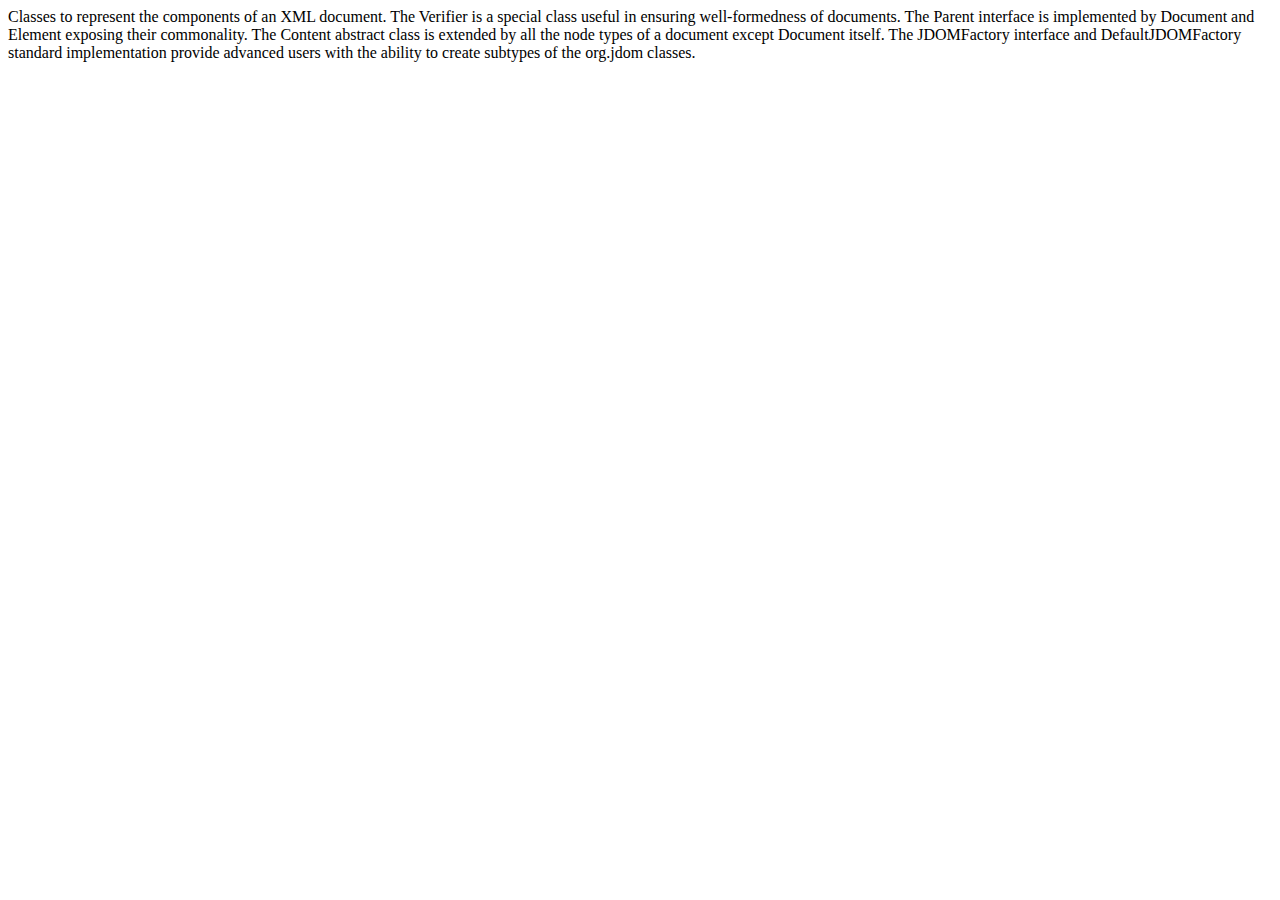
<file: content2Web/src/jwm/jdom/package.html>
<body>

Classes to represent the components of an XML document.  The Verifier is a
special class useful in ensuring well-formedness of documents.  The Parent
interface is implemented by Document and Element exposing their commonality.
The Content abstract class is extended by all the node types of a document
except Document itself.

The JDOMFactory interface and DefaultJDOMFactory standard implementation
provide advanced users with the ability to create subtypes of the org.jdom
classes.

</body>
</file>
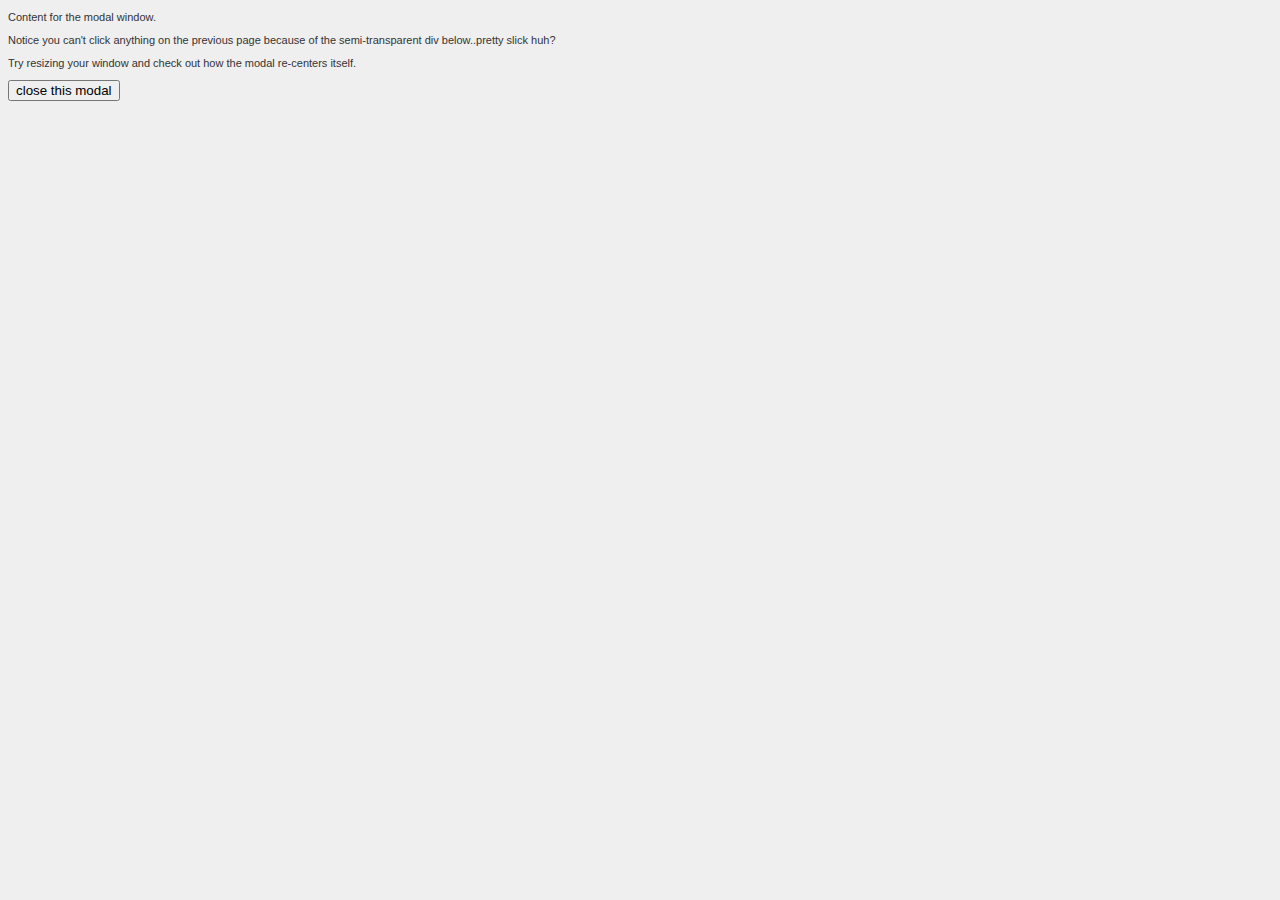
<file: content2Web/WebContent/resources/subModal14/modalContent.html>
<!DOCTYPE html PUBLIC "-//W3C//DTD XHTML 1.0 Transitional//EN" "http://www.w3.org/TR/xhtml1/DTD/xhtml1-transitional.dtd">
<html xmlns="http://www.w3.org/1999/xhtml">
<head>
	<meta http-equiv="Content-Type" content="text/html; charset=iso-8859-1" />
	<title>My Modal Content</title>
	<link rel="stylesheet" type="text/css" href="style.css" />
</head>
<body>
	<p>
	Content for the modal window.
	</p>
	<p>
	Notice you can't click anything on the previous page because of the semi-transparent div below..pretty slick huh?
	</p>
	<p>
	Try resizing your window and check out how the modal re-centers itself.
	</p>
	<button onclick="window.top.hidePopWin()">close this modal</button>
</body>
</html>
</file>
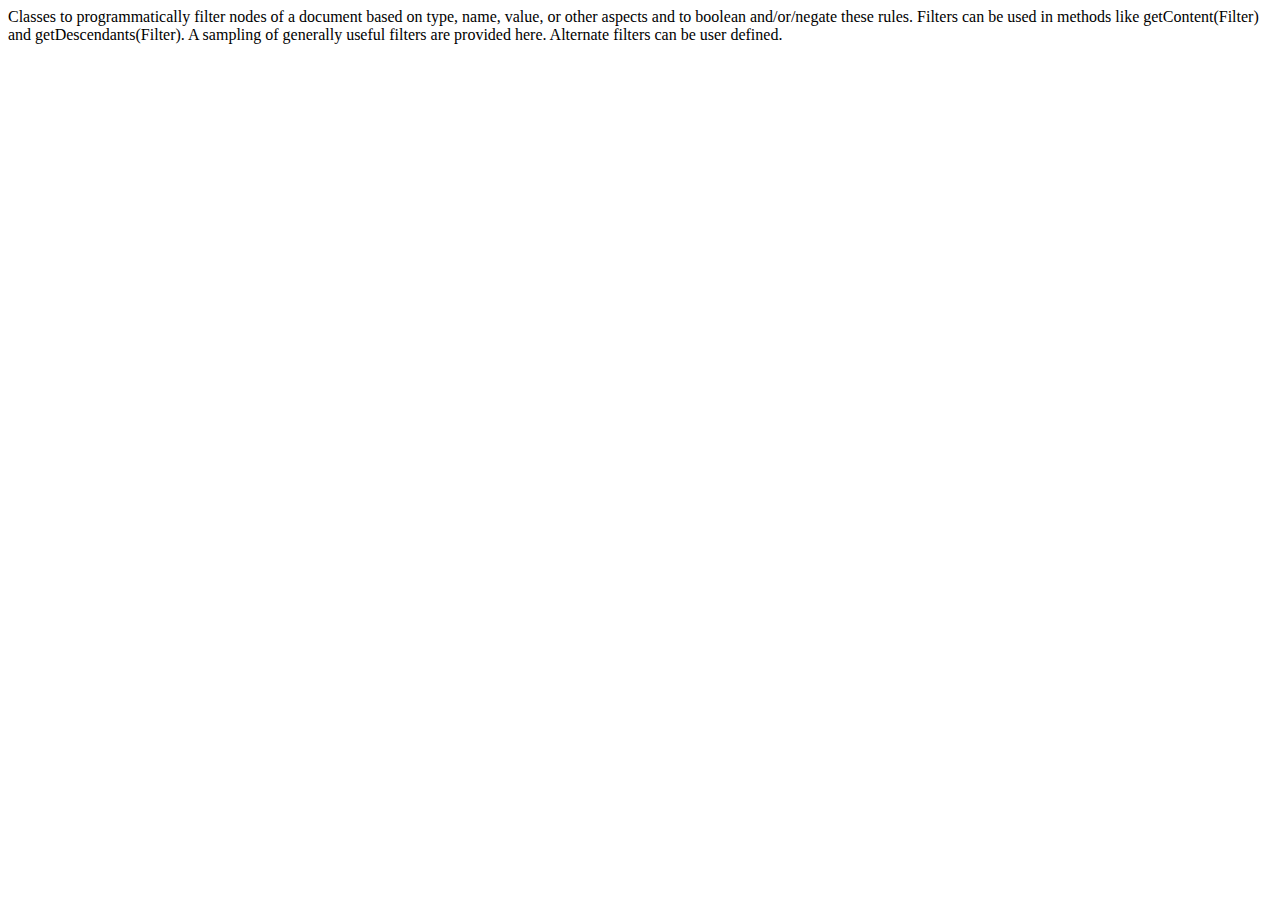
<file: content2Web/src/jwm/jdom/filter/package.html>
<body>

Classes to programmatically filter nodes of a document based on type, name,
value, or other aspects and to boolean and/or/negate these rules.  Filters can
be used in methods like getContent(Filter) and getDescendants(Filter).  A
sampling of generally useful filters are provided here.  Alternate filters can
be user defined.

</body>
</file>
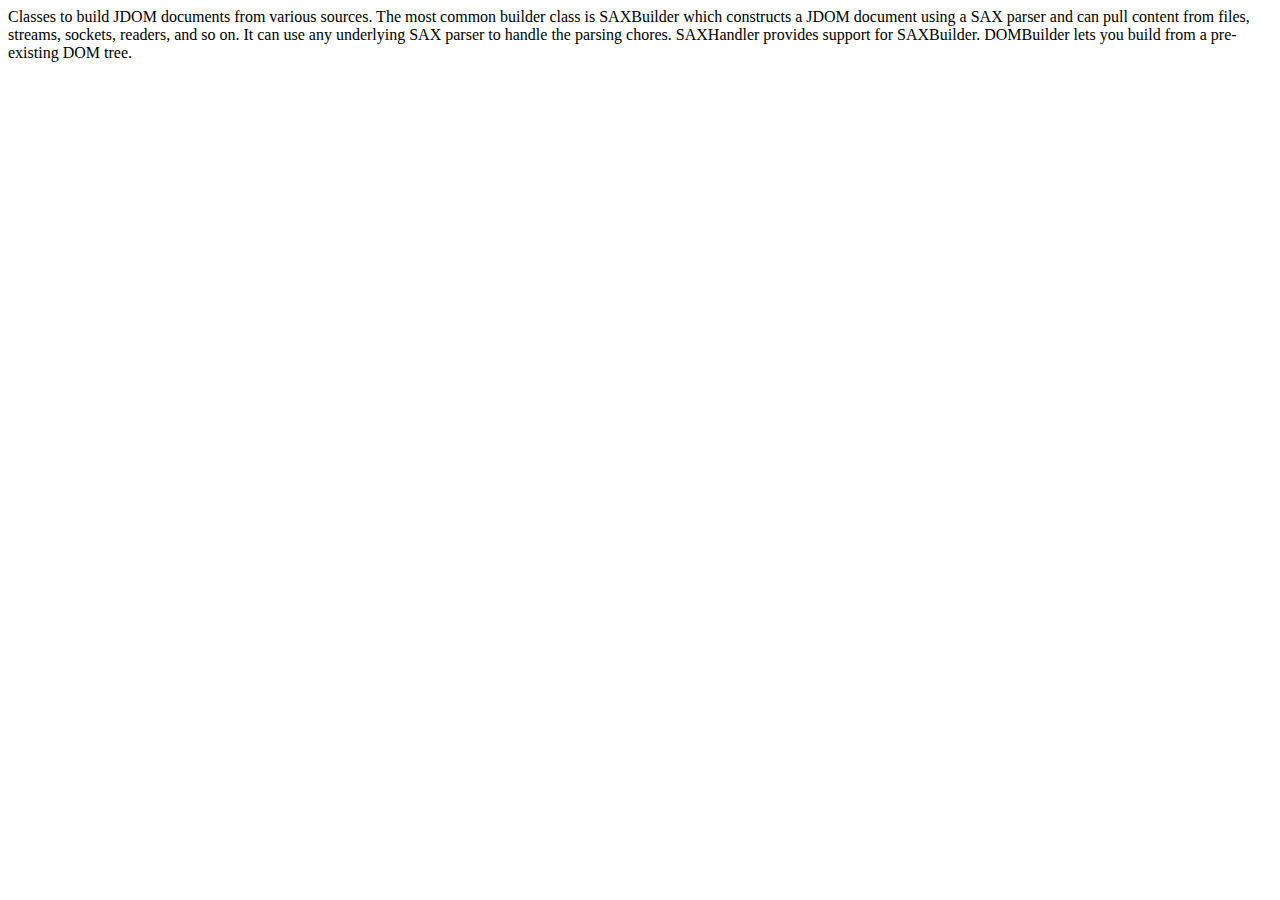
<file: content2Web/src/jwm/jdom/input/package.html>
<body>

Classes to build JDOM documents from various sources.  The most common builder
class is SAXBuilder which constructs a JDOM document using a SAX parser and
can pull content from files, streams, sockets, readers, and so on.  It can use
any underlying SAX parser to handle the parsing chores.  SAXHandler provides
support for SAXBuilder.  DOMBuilder lets you build from a pre-existing DOM
tree.

</body>
</file>
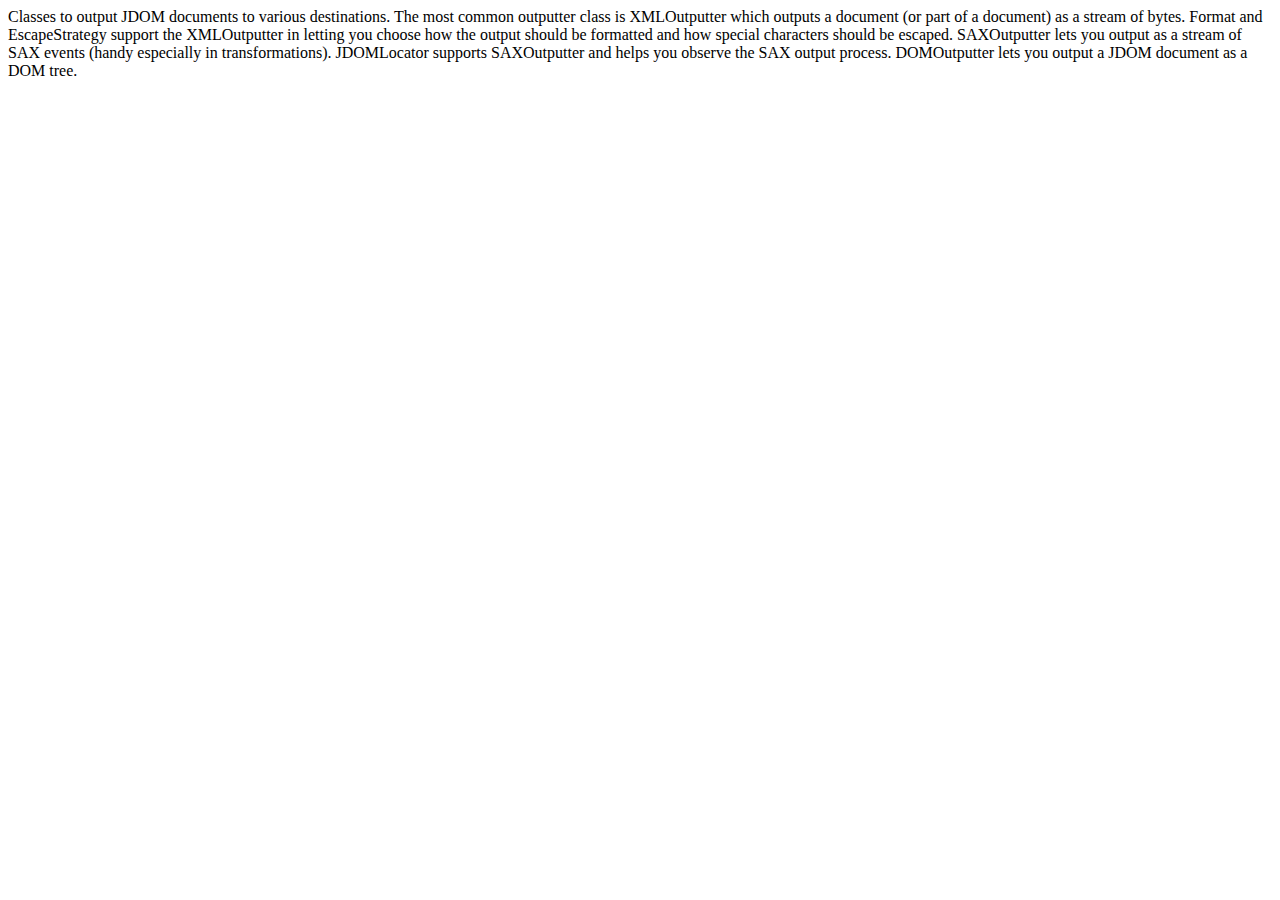
<file: content2Web/src/jwm/jdom/output/package.html>
<body>

Classes to output JDOM documents to various destinations.  The most common
outputter class is XMLOutputter which outputs a document (or part of a
document) as a stream of bytes.  Format and EscapeStrategy support the
XMLOutputter in letting you choose how the output should be formatted and how
special characters should be escaped.

SAXOutputter lets you output as a stream of SAX events (handy especially in
transformations).  JDOMLocator supports SAXOutputter and helps you observe the
SAX output process.

DOMOutputter lets you output a JDOM document as a DOM tree.

</body>
</file>
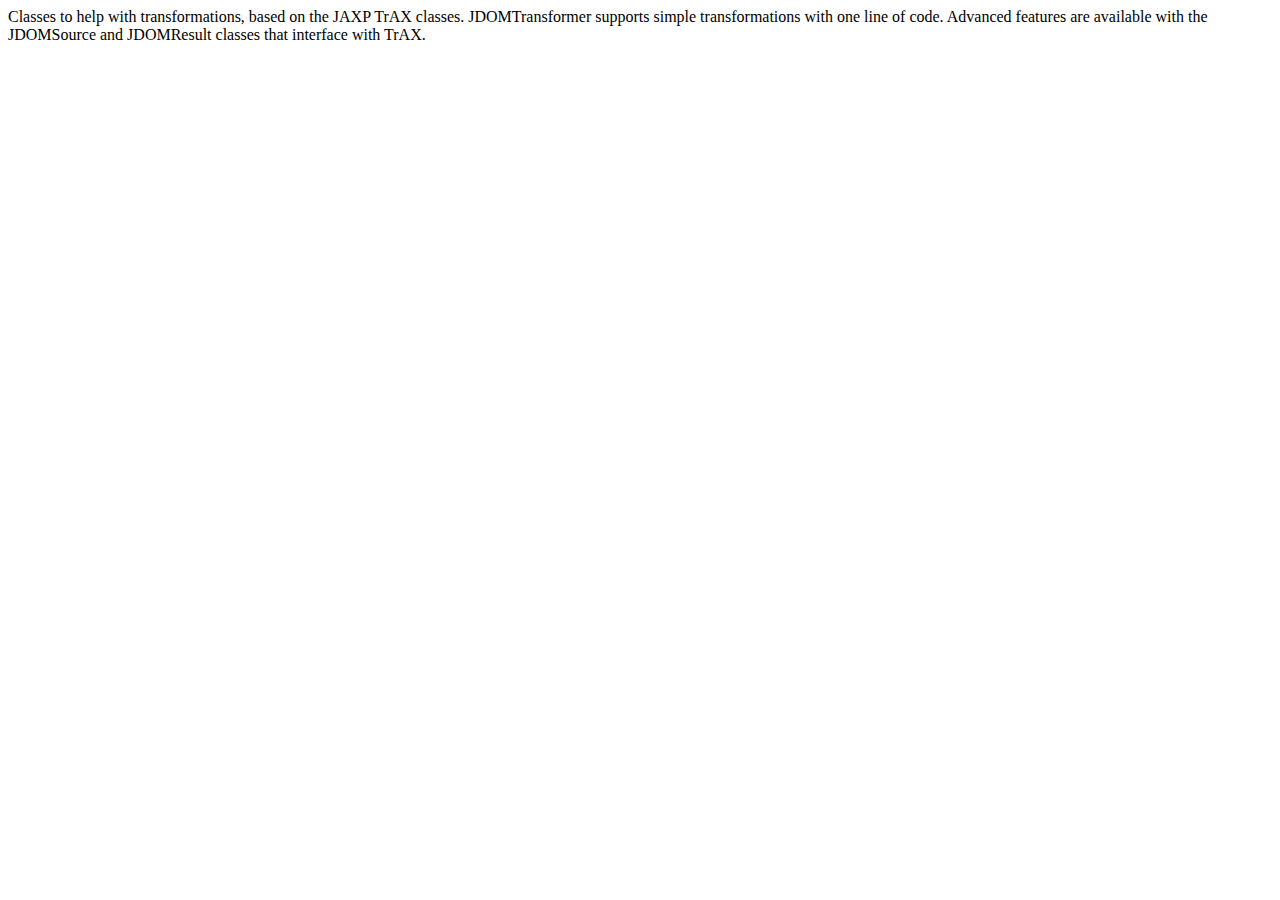
<file: content2Web/src/jwm/jdom/transform/package.html>
<body>

Classes to help with transformations, based on the JAXP TrAX classes.
JDOMTransformer supports simple transformations with one line of code.
Advanced features are available with the JDOMSource and JDOMResult classes
that interface with TrAX.

</body>
</file>
<file: content2Web/WebContent/resources/subModal14/style.css>
body {
	background-color: #efefef;
}

body, html, input {
	font-family:Verdana, Arial, Helvetica, sans-serif;
	font-size:11px;
	color: #333333;
}

.info {
	font-style:italic;
	font-size: 0.9em;
	color: #666666;
}
</file>
